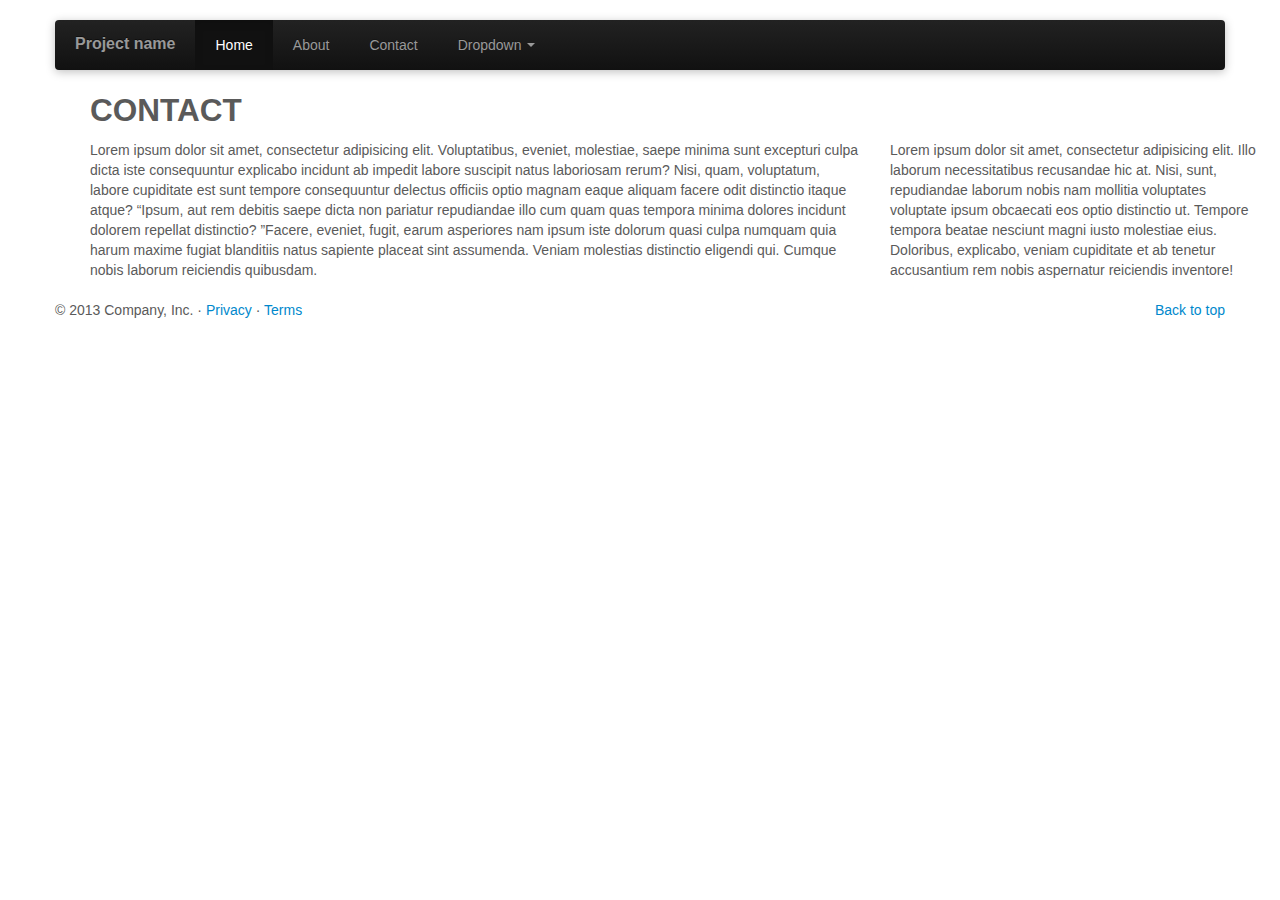
<file: contact.html>
<!DOCTYPE html>
<html lang="en">
  <head>
    <meta charset="MSZ_7795.3">
    <title>Bootstrap, from Twitter</title>
    <meta name="viewport" content="width=device-width, initial-scale=1.0">
    <meta name="description" content="">
    <meta name="author" content="">

    <!-- Le styles -->
    <link rel="stylesheet" href="css/bootstrap.css" />
    <style type="text/css">
      body {
        <!--  padding-top: 60px; -->
        padding-bottom: 40px;
      }
    </style>
    <link href="css/bootstrap-responsive.css" rel="stylesheet">
	<link href='http://fonts.googleapis.com/css?family=Droid+Serif:400,700|Lobster+Two:400,700' rel='stylesheet' type='text/css'>
	<link rel="stylesheet" href="css/myStyles.css">

    <!-- HTML5 shim, for IE6-8 support of HTML5 elements -->
    <!--[if lt IE 9]>
      <script src="js/html5shiv.js"></script>
    <![endif]-->

    </head>

  <body>

	<!-- NAVBAR
    =================== -->
    <div class="navbar-wrapper">
      <!-- Wrap the .navbar in .container to center it within the absolutely positioned parent. -->
      <div class="container">

        <div class="navbar navbar-inverse">
          <div class="navbar-inner">
            <!-- Responsive Navbar Part 1: Button for triggering responsive navbar (not covered in tutorial). Include responsive CSS to utilize. -->
            <button type="button" class="btn btn-navbar" data-toggle="collapse" data-target=".nav-collapse">
              <span class="icon-bar"></span>
              <span class="icon-bar"></span>
              <span class="icon-bar"></span>
            </button>
            <a class="brand" href="index.html">Project name</a>
            <!-- Responsive Navbar Part 2: Place all navbar contents you want collapsed withing .navbar-collapse.collapse. -->
            <div class="nav-collapse collapse">
              <ul class="nav">
                <li class="active"><a href="index.html">Home</a></li>
                <li><a href="about_us.html">About</a></li>
                <li><a href="contact.html">Contact</a></li>
                <!-- Read about Bootstrap dropdowns at http://twitter.github.com/bootstrap/javascript.html#dropdowns -->
                <li class="dropdown">
                  <a href="#" class="dropdown-toggle" data-toggle="dropdown">Dropdown <b class="caret"></b></a>
                  <ul class="dropdown-menu">
                    <li><a href="#">Action</a></li>
                    <li><a href="#">Another action</a></li>
                    <li><a href="#">Something else here</a></li>
                    <li class="divider"></li>
                    <li class="nav-header">Nav header</li>
                    <li><a href="#">Separated link</a></li>
                    <li><a href="#">One more separated link</a></li>
                  </ul>
                </li>
              </ul>
            </div><!--/.nav-collapse -->
          </div><!-- /.navbar-inner -->
        </div><!-- /.navbar -->

      </div> <!-- /.container -->
    </div><!-- /.navbar-wrapper -->

	<div class="container about">
	
		<div class="row-fluid">
		  <div>
			<h2>CONTACT</h2>
			<div class="row-fluid">

			  <div class="span8">Lorem ipsum dolor sit amet, consectetur adipisicing elit. Voluptatibus, eveniet, molestiae, saepe minima sunt excepturi culpa dicta iste consequuntur explicabo incidunt ab impedit labore suscipit natus laboriosam rerum? Nisi, quam, voluptatum, labore cupiditate est sunt tempore consequuntur delectus officiis optio magnam eaque aliquam facere odit distinctio itaque atque? &ldquo;Ipsum, aut rem debitis saepe dicta non pariatur repudiandae illo cum quam quas tempora minima dolores incidunt dolorem repellat distinctio? &rdquo;Facere, eveniet, fugit, earum asperiores nam ipsum iste dolorum quasi culpa numquam quia harum maxime fugiat blanditiis natus sapiente placeat sint assumenda. Veniam molestias distinctio eligendi qui. Cumque nobis laborum reiciendis quibusdam.</div>
			  <div class="span4">Lorem ipsum dolor sit amet, consectetur adipisicing elit. Illo laborum necessitatibus recusandae hic at. Nisi, sunt, repudiandae laborum nobis nam mollitia voluptates voluptate ipsum obcaecati eos optio distinctio ut. Tempore tempora beatae nesciunt magni iusto molestiae eius. Doloribus, explicabo, veniam cupiditate et ab tenetur accusantium rem nobis aspernatur reiciendis inventore!</div>

			</div>
		  </div>
		</div>
	</div>
	
    <div class="container marketing">
      <!-- FOOTER -->
      <footer>
        <p class="pull-right"><a href="#">Back to top</a></p>
        <p>&#169; 2013 Company, Inc. � <a href="#">Privacy</a> � <a href="#">Terms</a></p>
      </footer>

    </div><!-- /.container -->

    <!-- Le javascript
    ================================================== -->
    <!-- Placed at the end of the document so the pages load faster -->
    <script type='text/javascript' src="js/jquery-1.10.2.js"></script>
    <script type='text/javascript' src="js/bootstrap.js"></script>
    
  </body>
</html>
</file>
<file: css/myStyles.css>
/* GLOBAL STYLES */
/* Padding below the footer and lighter body text */

    body {
      padding-bottom: 40px;
      color: #5a5a5a;
    }



    /* CUSTOMIZE THE NAVBAR
    -------------------------------------------------- */

    /* Special class on .container surrounding .navbar, used for positioning it into place. */
    .navbar-wrapper {
      position: absolute;
      top: 0;
      left: 0;
      right: 0;
      z-index: 10;
      margin-top: 20px;
      margin-bottom: -90px; /* Negative margin to pull up carousel. 90px is roughly margins and height of navbar. */
    }
    .navbar-wrapper .navbar {

    }

    /* Remove border and change up box shadow for more contrast */
    .navbar .navbar-inner {
      border: 0;
      -webkit-box-shadow: 0 2px 10px rgba(0,0,0,.25);
         -moz-box-shadow: 0 2px 10px rgba(0,0,0,.25);
              box-shadow: 0 2px 10px rgba(0,0,0,.25);
    }

    /* Downsize the brand/project name a bit */
    .navbar .brand {
      padding: 14px 20px 16px; /* Increase vertical padding to match navbar links */
      font-size: 16px;
      font-weight: bold;
      text-shadow: 0 -1px 0 rgba(0,0,0,.5);
    }

    /* Navbar links: increase padding for taller navbar */
    .navbar .nav > li > a {
      padding: 15px 20px;
    }

    /* Offset the responsive button for proper vertical alignment */
    .navbar .btn-navbar {
      margin-top: 10px;
    }



    /* CUSTOMIZE THE CAROUSEL
    -------------------------------------------------- */

    /* Carousel base class */
    .carousel {
      margin-bottom: 60px;
    }

    .carousel .container {
      position: relative;
      z-index: 9;
    }

    .carousel-control {
      height: 80px;
      margin-top: 0;
      font-size: 120px;
      text-shadow: 0 1px 1px rgba(0,0,0,.4);
      background-color: transparent;
      border: 0;
      z-index: 10;
    }

    .carousel .item {
      height: 500px;
    }
    .carousel img {
      position: absolute;
      top: 0;
      left: 0;
      min-width: 100%;
      height: 500px;
    }

    .carousel-caption {
      background-color: transparent;
      position: static;
      max-width: 550px;
      padding: 0 20px;
      margin-top: 200px;
    }
    .carousel-caption h1,
    .carousel-caption .lead {
      margin: 0;
      line-height: 1.25;
      color: #fff;
      text-shadow: 0 1px 1px rgba(0,0,0,.4);
    }
    .carousel-caption .btn {
      margin-top: 10px;
    }

	/* ABOUT CONTENT
    -------------------------------------------------- */
	
	.about h2 {
	
		font-weight: bold;
		text-size: 32px;
	}
	
	.about {
	
	margin: 80px 0 20px 90px;
	
	}

    /* MARKETING CONTENT
    -------------------------------------------------- */

    /* Center align the text within the three columns below the carousel */
    .marketing .span4 {
      text-align: center;
    }
    .marketing h2 {
      font-weight: normal;
    }
    .marketing .span4 p {
      margin-left: 10px;
      margin-right: 10px;
    }


    /* Featurettes
    ------------------------- */

    .featurette-divider {
      margin: 80px 0; /* Space out the Bootstrap <hr> more */
    }
    .featurette {
      padding-top: 120px; /* Vertically center images part 1: add padding above and below text. */
      overflow: hidden; /* Vertically center images part 2: clear their floats. */
    }
    .featurette-image {
      margin-top: -120px; /* Vertically center images part 3: negative margin up the image the same amount of the padding to center it. */
    }

    /* Give some space on the sides of the floated elements so text doesn't run right into it. */
    .featurette-image.pull-left {
      margin-right: 40px;
    }
    .featurette-image.pull-right {
      margin-left: 40px;
    }

    /* Thin out the marketing headings */
    .featurette-heading {
      font-size: 50px;
      font-weight: 300;
      line-height: 1;
      letter-spacing: -1px;
    }



    /* RESPONSIVE CSS
    -------------------------------------------------- */

    @media (max-width: 979px) {

      .container.navbar-wrapper {
        margin-bottom: 0;
        width: auto;
      }
      .navbar-inner {
        border-radius: 0;
        margin: -20px 0;
      }

      .carousel .item {
        height: 500px;
      }
      .carousel img {
        width: auto;
        height: 500px;
      }

      .featurette {
        height: auto;
        padding: 0;
      }
      .featurette-image.pull-left,
      .featurette-image.pull-right {
        display: block;
        float: none;
        max-width: 40%;
        margin: 0 auto 20px;
      }
    }


    @media (max-width: 767px) {

      .navbar-inner {
        margin: -20px;
      }

      .carousel {
        margin-left: -20px;
        margin-right: -20px;
      }
      .carousel .container {

      }
      .carousel .item {
        height: 300px;
      }
      .carousel img {
        height: 300px;
      }
      .carousel-caption {
        width: 65%;
        padding: 0 70px;
        margin-top: 100px;
      }
      .carousel-caption h1 {
        font-size: 30px;
      }
      .carousel-caption .lead,
      .carousel-caption .btn {
        font-size: 18px;
      }

      .marketing .span4 + .span4 {
        margin-top: 40px;
      }

      .featurette-heading {
        font-size: 30px;
      }
      .featurette .lead {
        font-size: 18px;
        line-height: 1.5;
      }

    }
</file>
